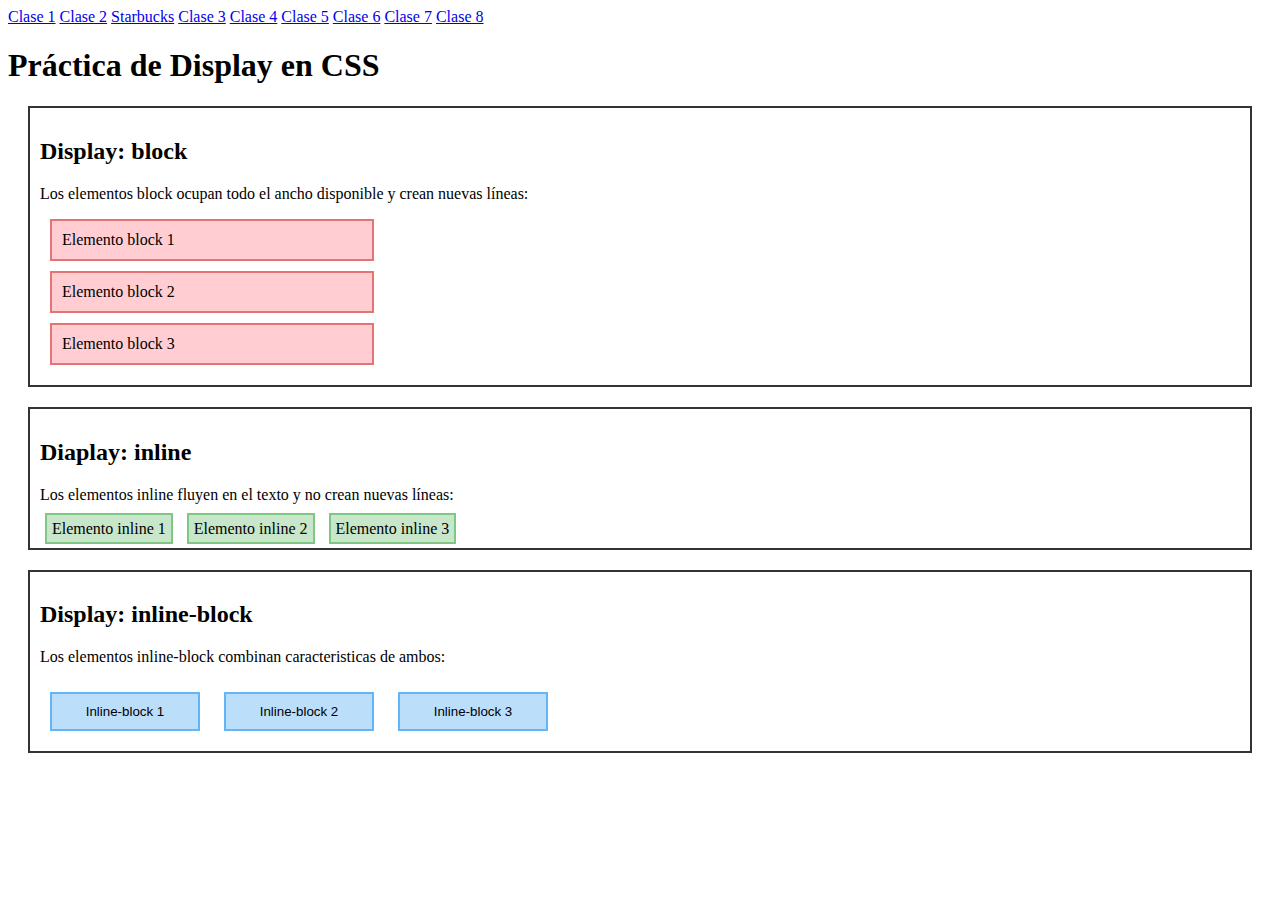
<file: index.html>
<!DOCTYPE html>
<html lang="en">
<head>
    <meta charset="UTF-8">
    <meta name="viewport" content="width=device-width, initial-scale=1.0">
    <title>Práctica de Display</title>
    <link rel="stylesheet" href="./css/style.css">
</head>

<body>
    <nav>
        <a href="index.html">Clase 1</a>
        <a href="clase-2-model-box.html">Clase 2</a>
        <a href="starbucks.html">Starbucks</a>
        <a href="clase-3-especificidad.html">Clase 3</a>
        <a href="clase-4-flexbox.html">Clase 4</a>
        <a href="clase5-flexbox-repaso.html">Clase 5</a>
        <a href="clase-6-posicionamiento.html">Clase 6</a>
        <a href="clase-7-responsive.html">Clase 7</a>
        <a href="clase-8-grid.html">Clase 8</a>
    </nav>
    <h1>Práctica de Display en CSS</h1>

    <div class="contenedor">
        <h2>Display: block</h2>
        <p>Los elementos block ocupan todo el ancho disponible y crean nuevas líneas:</p>
        <div class="bloque">Elemento block 1</div>
        <div class="bloque">Elemento block 2</div>
        <div class="bloque">Elemento block 3</div>
    </div>

    <div class="contenedor">
        <h2>Diaplay: inline</h2>
        <p>Los elementos inline fluyen en el texto y no crean nuevas líneas:</p>
        <span class="en-linea">Elemento inline 1</span>
        <span class="en-linea">Elemento inline 2</span>
        <span class="en-linea">Elemento inline 3</span>
    </div>

    <div class="contenedor">
        <h2>Display: inline-block</h2>
        <p>Los elementos inline-block combinan caracteristicas de ambos:</p>
        <button class="en-line-bloque">Inline-block 1</button>
        <button class="en-line-bloque">Inline-block 2</button>
        <button class="en-line-bloque">Inline-block 3</button>
    </div>
    
</body>
</html>
</file>
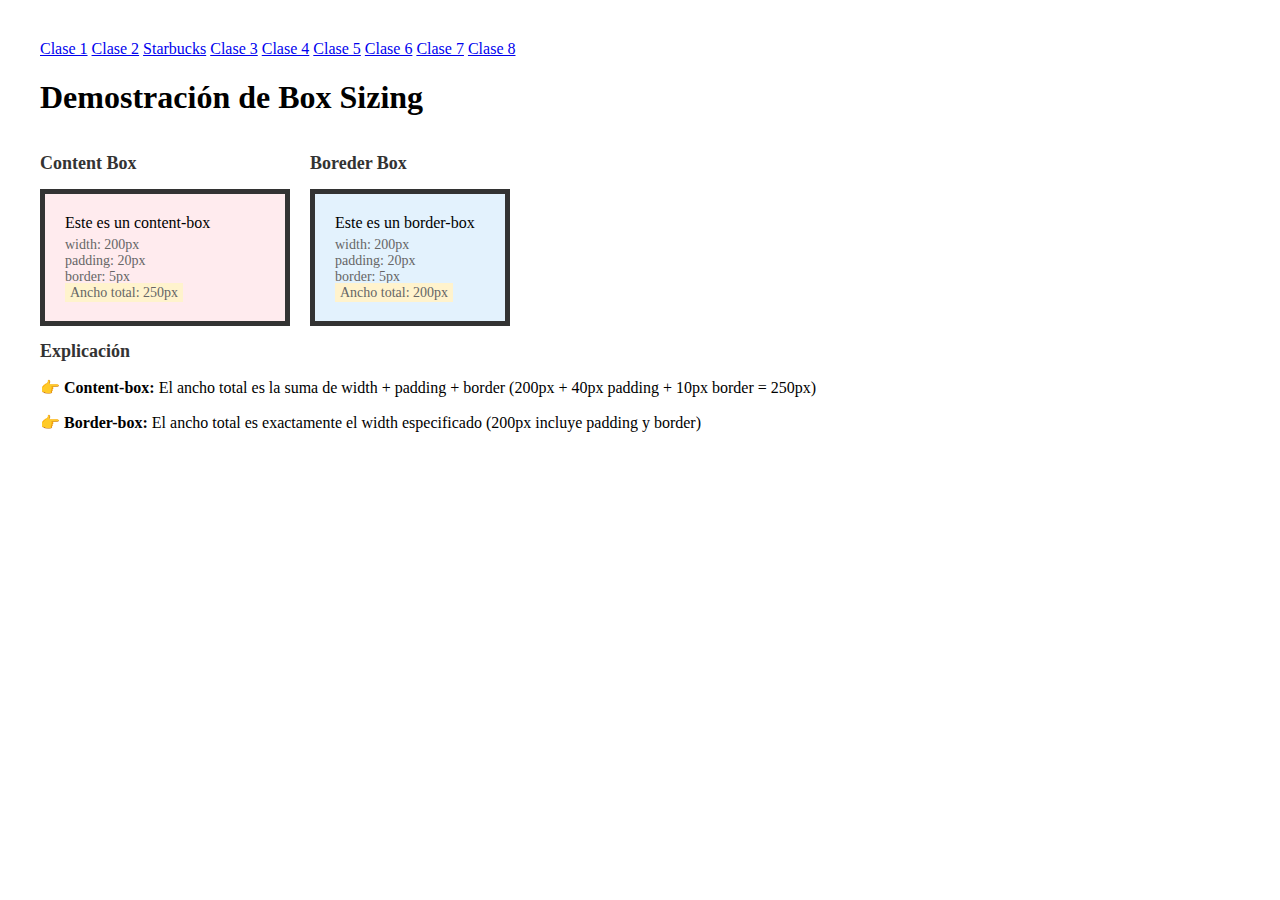
<file: clase-2-model-box.html>
<!DOCTYPE html>
<html lang="en">
<head>
    <meta charset="UTF-8">
    <meta name="viewport" content="width=device-width, initial-scale=1.0">
    <title>Box Sizing Demo</title>
    <link rel="stylesheet" href="./css/calse-2-model-box.css">
</head>
<body>
    <nav>
        <a href="index.html">Clase 1</a>
        <a href="clase-2-model-box.html">Clase 2</a>
        <a href="starbucks.html">Starbucks</a>
        <a href="clase-3-especificidad.html">Clase 3</a>
        <a href="clase-4-flexbox.html">Clase 4</a>
        <a href="clase5-flexbox-repaso.html">Clase 5</a>
        <a href="clase-6-posicionamiento.html">Clase 6</a>
        <a href="clase-7-responsive.html">Clase 7</a>
        <a href="clase-8-grid.html">Clase 8</a>
    </nav>
    
    <h1>Demostración de Box Sizing</h1>
    <div class="container">
        <div>
            <h2>Content Box</h2>
            <div class="box content-box">
                Este es un content-box
                <div class="medidas">
                    width: 200px<br/>
                    padding: 20px<br/>
                    border: 5px<br/>
                    <span class="resalto">
                        Ancho total: 250px
                    </span>
                </div>
            </div>
        </div>


        <div>
            <h2>Boreder Box</h2>
            <div class="box border-box">
                Este es un border-box
                <div class="medidas">
                    width: 200px<br/>
                    padding: 20px<br/>
                    border: 5px<br/>
                    <span class="resalto">
                        Ancho total: 200px
                    </span>
                </div>
            </div>
        </div>
    </div>

    <div>
        <h2>Explicación</h2>
        <p>
            👉 <strong>Content-box:</strong> El ancho total es la suma de width + padding + border
            (200px + 40px padding + 10px border = 250px)
        </p>
        <p>
            👉 <strong>Border-box:</strong> El ancho total es exactamente el width especificado
            (200px incluye padding y border)
        </p>
    </div>
</body>
</html>
</file>
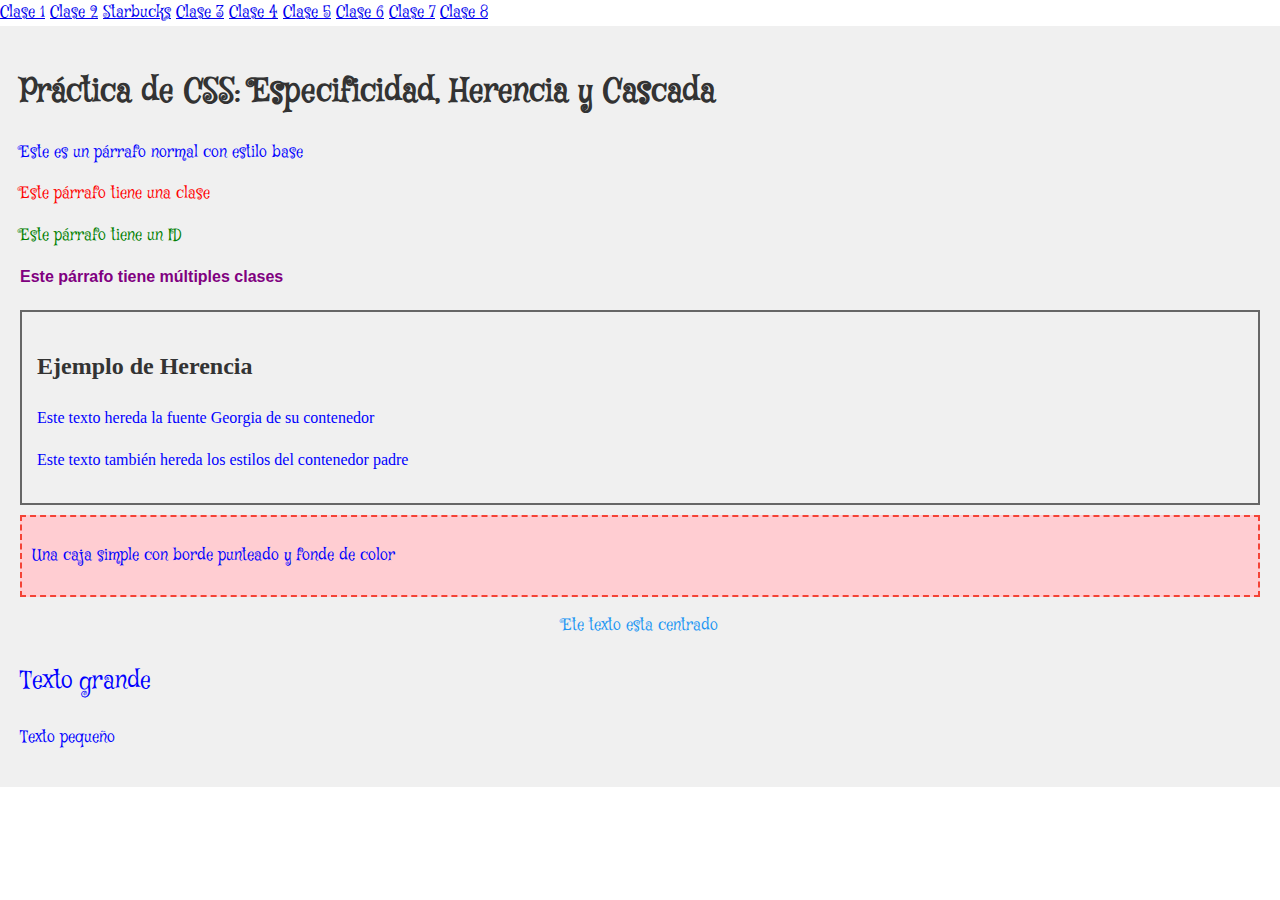
<file: clase-3-especificidad.html>
<!DOCTYPE html>
<html lang="en">
<head>
    <meta charset="UTF-8">
    <meta name="viewport" content="width=device-width, initial-scale=1.0">
    <title>Práctica de Especificidad, Herencia y Cascada</title>
    <link rel="stylesheet" href="./css/clase-3-especificidad.css">
    <link rel="preconnect" href="https://fonts.googleapis.com">
    <link rel="preconnect" href="https://fonts.gstatic.com" crossorigin>
    <link href="https://fonts.googleapis.com/css2?family=Marvel:ital,wght@0,400;0,700;1,400;1,700&family=Mystery+Quest&family=Quicksand:wght@300..700&display=swap" rel="stylesheet">
</head>
<body>
    <nav>
        <a href="index.html">Clase 1</a>
        <a href="clase-2-model-box.html">Clase 2</a>
        <a href="starbucks.html">Starbucks</a>
        <a href="clase-3-especificidad.html">Clase 3</a>
        <a href="clase-4-flexbox.html">Clase 4</a>
        <a href="clase5-flexbox-repaso.html">Clase 5</a>
        <a href="clase-6-posicionamiento.html">Clase 6</a>
        <a href="clase-7-responsive.html">Clase 7</a>
        <a href="clase-8-grid.html">Clase 8</a>
    </nav>
    
    <div class="contenedor">
        <h1>Práctica de CSS: Especificidad, Herencia y Cascada</h1>

        <!-- Ejemplo de especificidad -->
        <p>Este es un párrafo normal con estilo base</p>
        <p class="texto">Este párrafo tiene una clase</p>
        <p id="parrafo-especial">Este párrafo tiene un ID</p>
        <p class="texto destacado">Este párrafo tiene múltiples clases</p>

        <!-- Ejemplo de herencia -->
        <div class="seccion-familiar">
            <h2>Ejemplo de Herencia</h2>
            <p>Este texto hereda la fuente Georgia de su contenedor</p>
            <div>
                <p>Este texto también hereda los estilos del contenedor padre</p>
            </div>
        </div>

        <div class="caja-simple">
            <P>Una caja simple con borde punteado y fonde de color</P>
        </div>

        <p class="texto-centrado">Ete texto esta centrado</p>
        <p class="texto-grande">Texto grande</p>
        <p class="texto-pequeño">Texto pequeño</p>
    </div>
    
</body>
</html>
</file>
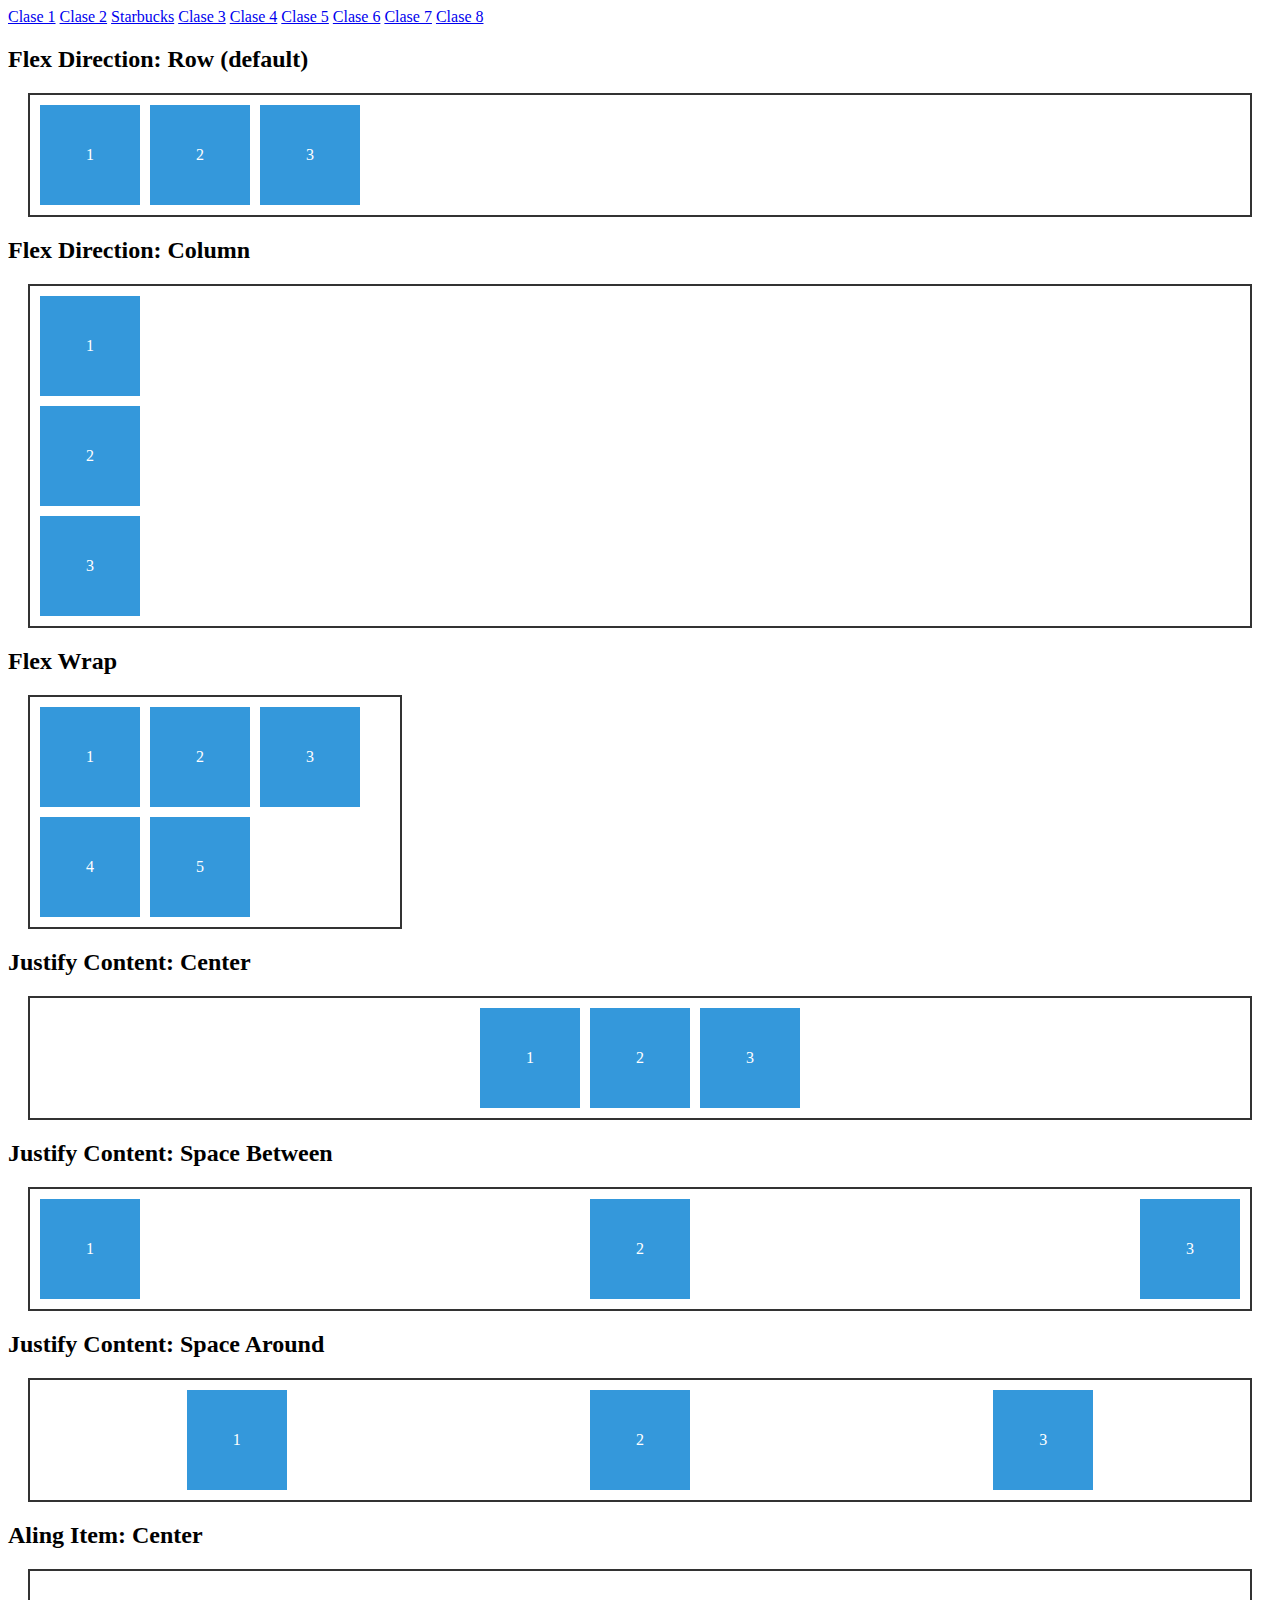
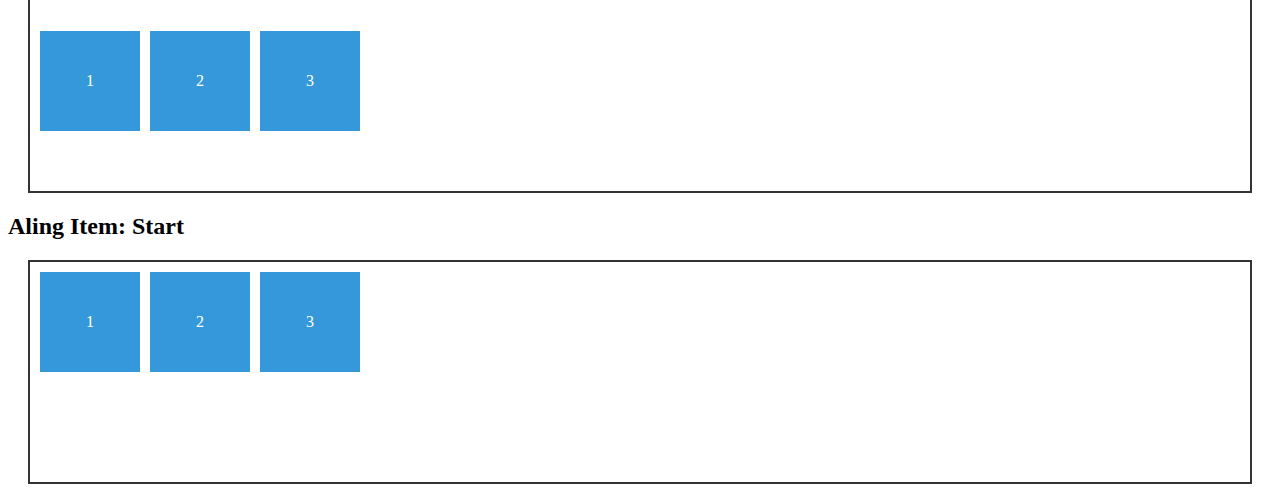
<file: clase-4-flexbox.html>
<!DOCTYPE html>
<html lang="en">
<head>
    <meta charset="UTF-8">
    <meta name="viewport" content="width=device-width, initial-scale=1.0">
    <title>Práctica de flexbox</title>
    <link rel="stylesheet" href="./css/clase-4-flexbox.css">
</head>
<body>
    <nav>
        <a href="index.html">Clase 1</a>
        <a href="clase-2-model-box.html">Clase 2</a>
        <a href="starbucks.html">Starbucks</a>
        <a href="clase-3-especificidad.html">Clase 3</a>
        <a href="clase-4-flexbox.html">Clase 4</a>
        <a href="clase5-flexbox-repaso.html">Clase 5</a>
        <a href="clase-6-posicionamiento.html">Clase 6</a>
        <a href="clase-7-responsive.html">Clase 7</a>
        <a href="clase-8-grid.html">Clase 8</a>
    </nav>
    
    <h2>Flex Direction: Row (default)</h2>
    <div class="contenedor direction-row">
        <div class="item">1</div>
        <div class="item">2</div>
        <div class="item">3</div>
    </div>

    <h2>Flex Direction: Column</h2>
    <div class="contenedor direction-column">
        <div class="item">1</div>
        <div class="item">2</div>
        <div class="item">3</div>
    </div>

    <h2>Flex Wrap</h2>
    <div class="contenedor wrap">
        <div class="item">1</div>
        <div class="item">2</div>
        <div class="item">3</div>
        <div class="item">4</div>
        <div class="item">5</div>
    </div>

    <h2>Justify Content: Center</h2>
    <div class="contenedor justify-center">
        <div class="item">1</div>
        <div class="item">2</div>
        <div class="item">3</div>
    </div>

    <h2>Justify Content: Space Between</h2>
    <div class="contenedor justify-between">
        <div class="item">1</div>
        <div class="item">2</div>
        <div class="item">3</div>
    </div>

    <h2>Justify Content: Space Around</h2>
    <div class="contenedor justify-around">
        <div class="item">1</div>
        <div class="item">2</div>
        <div class="item">3</div>
    </div>

    <h2>Aling Item: Center</h2>
    <div class="contenedor aling-center">
        <div class="item">1</div>
        <div class="item">2</div>
        <div class="item">3</div>
    </div>

    <h2>Aling Item: Start</h2>
    <div class="contenedor aling-start">
        <div class="item">1</div>
        <div class="item">2</div>
        <div class="item">3</div>
    </div>
    
</body>
</html>
</file>
<file: css/style.css>
.contenedor{
    margin: 20px;
    padding: 10px;
    border: 2px solid #333;
}

/* Elementos block*/
.bloque{
    background-color: #ffcdd2;
    border: 2px solid #e57373;
    margin: 10px;
    padding: 10px;
    width: 300px;
}

/* Elementos inline*/
.en-linea{
    background-color: #c8e6c9;
    border: 2px solid #81c784;
    width: 400px;
    margin: 5px;
    padding: 5px;
}

/* Elementos inline-block*/
.en-line-bloque{
    background-color: #bbdefb;
    border: 2px solid #64b5f6;
    width: 150px;
    margin: 10px;
    padding: 10px;
    cursor: pointer;
}  

/* Pseudo clase*/
.en-line-bloque:hover{
    background-color: #64b5f6;
    color: white;
}
</file>
<file: css/calse-2-model-box.css>
body {
    margin: 40px;
}

.container {
    display: flex;
    gap: 20px;   
}

.box {
    width: 200px;
    padding: 20px;
    border: 5px solid #333;
    background-color: #f0f0f0;
}

.content-box {
    box-sizing: content-box;
    background-color: #ffebee;
}

.border-box {
    box-sizing: border-box;
    background-color: #e3f2fd;
}

.medidas {
    font-size: 14px;
    color: #666;
    margin-top: 5px;
}

h2 {
    color: #333;
    font-size: 18px;
}

.resalto {
    background-color: #fff3cd;
    padding: 2px 5px;
}
</file>
<file: css/clase-3-especificidad.css>
/*Estilos base para demostrar herencia*/
body{
    margin: 0;
    font-family: "Mystery Quest", system-ui;
    font-weight: 400;
    font-style: normal;
    color: #333;
    line-height: 1.6;
}

/*Ejemplo de cascada*/
.contenedor{
    background-color: #f0f0f0;
    padding: 20px;
}

/*Diferentes niveles de especificidad*/
p{
    color: blue;
}

.texto{
    color: red;
}

#parrafo-especial{
    color: green;
}

.contenedor .texto.destacado{
    color: purple;
    font-family: Arial, Helvetica, sans-serif;
    font-weight: bold;
}

.seccion-familiar{
    font-family: Georgia, 'Times New Roman', Times, serif;
    border: 2px solid #666;
    padding: 15px;
    margin-top: 20px;
}

.caja-simple{
    background-color: #ffcdd2;
    border: 2px dashed #f44336;
    padding: 10px;
    margin: 10px 0;
}

.texto-centrado{
    text-align: center;
    color: #2196f3;
}

.texto-grande{
    font-size: 24px;
}

.texto-pqueño{
    font-size: 12px;
}
</file>
<file: css/clase-4-flexbox.css>
/*Contenedor padre*/
.contenedor{

    display: flex;
    border: 2px solid #333;
    margin: 20px;
    padding: 10px;
    gap: 10px;
}

/*Elememtos hijos*/
.item{
    height: 100px;
    width: 100px;
    background-color: #3498db;
    color: white;
    display: flex;
    justify-content: center;
    align-items: center;
}
/*Ejemplos de flex-direction*/
.direction-row{
    flex-direction: row;
}

.direction-column{
    flex-direction: column;
}

/*Ejemplos de flex-wrap*/
.nowrap{
    flex-wrap: nowrap;
    width: 350px;
}

.wrap{
    flex-wrap: wrap;
    width: 350px;
}

/*Ejemplos de justify-content*/
.justify-center {
    justify-content: center;
}

.justify-between{
    justify-content: space-between;
}

.justify-around{
    justify-content: space-around;
}

/*Ejemplos de aling-item*/
.aling-center{
    align-items: center;
    height: 200px;
}

.aling-start{
    align-items: self-start;
    height: 200px;
}
</file>
